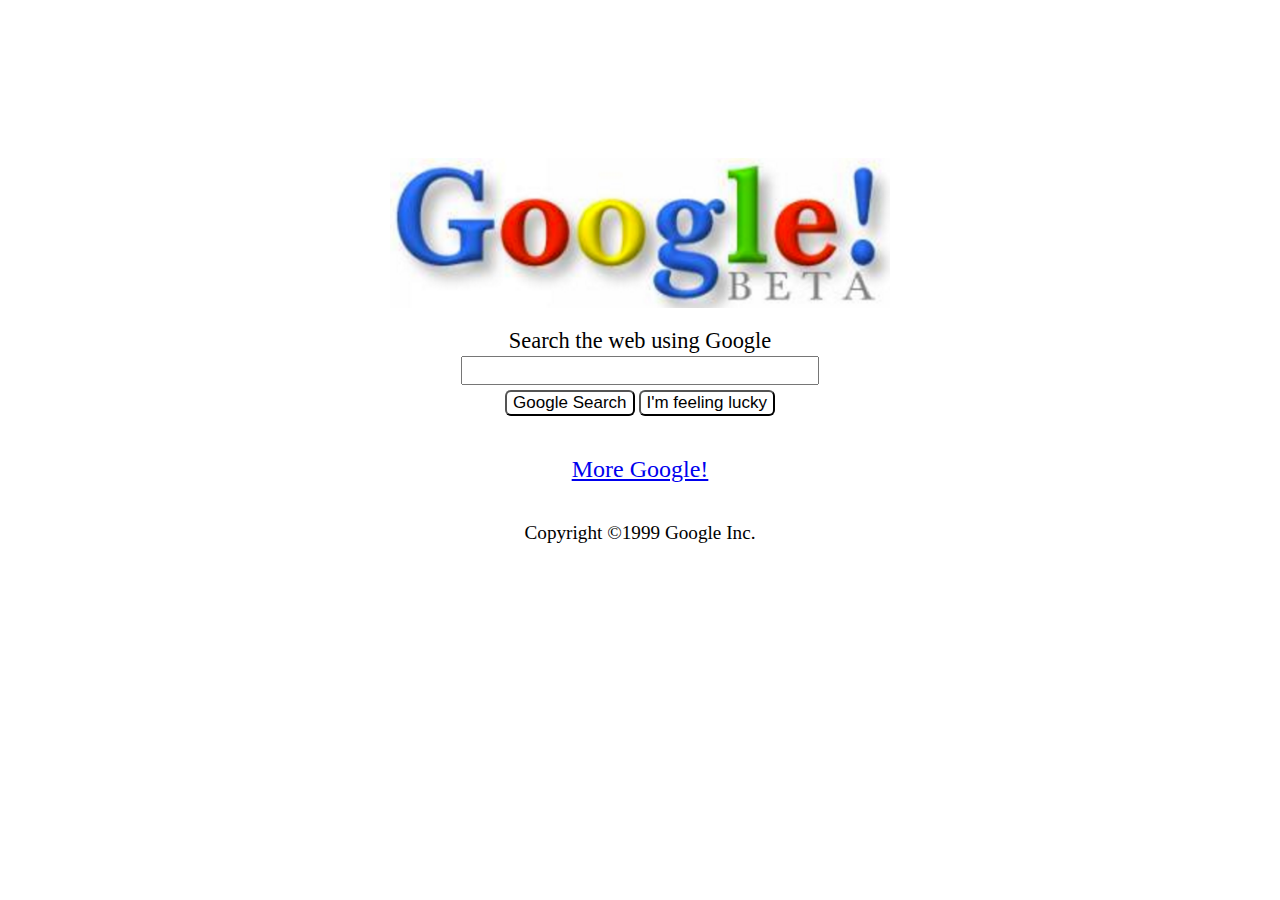
<file: google/index.html>
<!DOCTYPE html>
<html lang="en">

<head>
    <meta charset="UTF-8">
    <title>Google</title>
    <link rel="stylesheet" href="css/style.css">
</head>

<body>
    <div class="main">
        <img src="images/logo.png" alt="google logo">
        <div class="pt">
            <label class="bigger-font-size" for="search">Search the web using Google</label>
            <input id="search" type="text">
        </div>
        <div id="buttons">
            <button class="button">Google Search</button>
            <button class="button">I'm feeling lucky</button>
        </div>
        <div class="pt mt">
            <a href="https://www.google.com/" target="_blank">
                More Google!
            </a>
        </div>

        <div class="copyright pt">
            <p>Copyright &copy;1999 Google Inc.</p>
        </div>
    </div>
</body>

</html>
</file>
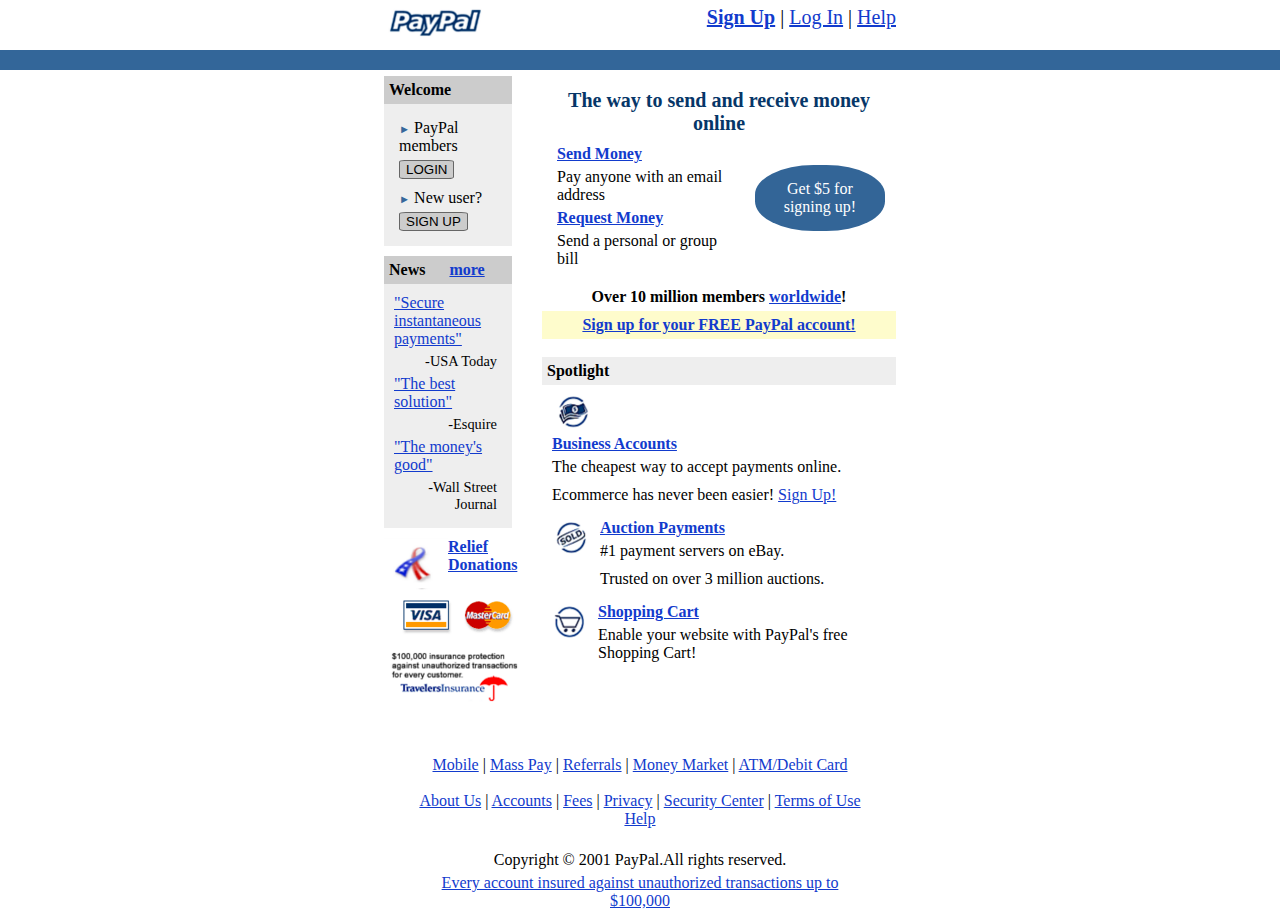
<file: paypal/index.html>
<!DOCTYPE html>
<html lang="en">

<head>
    <meta charset="UTF-8">
    <title>Paypal</title>
    <link rel="stylesheet" href="css/style.css">
</head>

<body>
    <header>
        <div class="container clear">
            <div class="logo-box">
                <img src="images/logo.png" alt="Paypal Logo">
            </div>
            <div class="menu">
                <a href="#" class="bold">Sign Up</a> |
                <a href="#">Log In</a> |
                <a href="#">Help</a>
            </div>
        </div>
        <div id="blue-line"></div>
    </header>
    <section>
        <div class="container flex">
            <div class="left">
                <h3>Welcome</h3>
                <div class="top">
                    <p>
                        <span>►</span> PayPal members <br>
                        <button>Login</button>
                    </p>
                    <p>
                        <span>►</span> New user? <br>
                        <button>sign up</button>
                    </p>
                </div>
                <h3>News &nbsp;&nbsp; &nbsp; <span><a href="">more</a></span></h3>
                <div class="middle">
                    <a href="">"Secure instantaneous payments"</a>
                    <p>-USA Today</p>
                    <a href="">"The best solution"</a>
                    <p>-Esquire</p>
                    <a href="">"The money's good"</a>
                    <p>-Wall Street Journal</p>
                </div>
                <div class="bottom">
                    <div id="bottom-img" class="clear">
                        <img src="images/logo2.png" alt="logo2">
                        <a href="">Relief Donations</a>
                    </div>
                    <img src="images/cards.png" alt="cards-logo">
                    <img src="images/ad.png" alt="ad-image">

                </div>
            </div>
            <div class="right">
                <h1>The way to send and receive money online</h1>
                <div class="box-top clear">
                    <div class="left-text">
                        <a href="">Send Money</a>
                        <p>Pay anyone with an email address</p>
                        <a href="">Request Money</a>
                        <p>Send a personal or group bill</p>
                    </div>
                    <div class="right-logo">
                        <p>Get $5 for <br> signing up!</p>
                    </div>
                </div>
                <p class="bold">
                    Over 10 million members <a href="">worldwide</a>!
                </p>
                <div class="yellow">
                    <a href="">Sign up for your FREE PayPal account!</a>
                </div>
                <br>
                <h3>Spotlight</h3>
                <div class="box-bottom ">
                    <div class="box-sm clear">
                        <div class="box-sm-logo">
                            <img src="images/icon3.png" alt="logo">
                        </div>
                        <div class="box-sm-text">
                            <strong>
                                <a href="">Business Accounts</a></strong> <br>
                            <p>The cheapest way to accept payments online. </p>
                            <p>Ecommerce has never been easier! <a href="">
                                    Sign Up!
                                </a> </p>
                        </div>
                    </div>
                    <div class="box-sm clear">
                        <div class="box-sm-logo">
                            <img src="images/icon1.png" alt="logo">
                        </div>
                        <div class="box-sm-text">
                            <strong>
                                <a href="">Auction Payments</a></strong> <br>
                            <p>#1 payment servers on eBay.</p>
                            <p>Trusted on over 3 million auctions. </p>
                        </div>
                    </div>
                    <div class="box-sm clear">
                        <div class="box-sm-logo">
                            <img src="images/icon2.png" alt="logo">
                        </div>
                        <div class="box-sm-text">
                            <strong>
                                <a href="">Shopping Cart</a></strong> <br>
                            <p>Enable your website with PayPal's free <br>Shopping Cart!</p>
                        </div>
                    </div>
                    <div class="box-sm"></div>
                    <div class="box-sm"></div>

                </div>
            </div>
        </div>
        <div style="width: 450px;" class="container margin-top">

            <a href="">Mobile</a> |
            <a href="">Mass Pay</a> |
            <a href="">Referrals</a> |
            <a href="">Money Market</a> |
            <a href="">ATM/Debit Card</a> <br> <br>
            <a href="">About Us</a> |
            <a href="">Accounts</a> |
            <a href="">Fees</a> |
            <a href="">Privacy</a> |
            <a href="">Security Center</a> |
            <a href="">Terms of Use</a>
            <a href="">Help</a> <br> <br>
            <p>Copyright &copy; 2001 PayPal.All rights reserved. </p>
            <a href="">Every account insured against unauthorized transactions up to $100,000</a>
        </div>
    </section>

</body>

</html>
</file>
<file: google/css/style.css>
div.main {
    padding: 150px;
    text-align: center;

}

.main img {
    width: 500px;
    height: 150px;
    display: block;
    margin: auto;
}

.pt {
    padding-top: 20px;
}

.mt {
    margin-top: 20px;
}

input,
label {
    display: block;
    margin: auto;
    width: 350px;
    margin-bottom: 5px;
    height: 23px;
}

.bigger-font-size {
    font-size: 1.4em;
}

.button {
    font-size: 17px;
    border-radius: 6px;
    background-color: #fff;
}

.button:hover {
    background-color: #F2F2F2;
}

a {
    font-size: 1.5em;
}

.copyright {
    font-size: 1.2em;
}
</file>
<file: paypal/css/style.css>
body {
    margin: 0;
    padding: 0;
    font-size: 1.6rem;
}

p {
    margin: 0;
    padding: .5rem;
}

html {
    font-size: 10px;
}
.bold{
    font-weight: bold;
}

h3 {
    background-color: #CCCCCC;
    color: #000000;
    text-align: left;
    padding: .5rem;
    margin: 0;
    font-size: 1.6rem;
}

.clear::after {
    display: block;
    content: "";
    clear: both;
}

.flex {
    display: flex;
}

.container {
    padding: .6rem 6rem;
    margin: 0 auto;
    width: 40%;
    text-align: center;
}

.logo-box {
    float: left;
}

.menu {
    font-size: 2rem;
    float: right;
    display: inline-block;
}

a {
    color: #123BCD;
}

.bold {
    font-weight: bold;
}

#blue-line {
    height: 20px;
    background-color: #336699;
}

.left {
    box-sizing: border-box;
    width: 25%;
}

.top {
    padding: 1rem;
    text-align: left;
    margin-bottom: 10px;
    background-color: #EEEEEE;
}

.top span {
    color: #35679A;
    font-size: .7em;
}

button {
    background-color: #CCCCCC;
    border: 1px solid rgba(0, 0, 0, .5);
    border-radius: 10%;
    text-transform: uppercase;
    margin-top: .5rem;
}

.middle {
    margin-bottom: 10px;
    background-color: #EEEEEE;
    text-align: left;
    padding: 1rem;
}

.middle p {
    text-align: right;
    font-size: .9em;
}

.bottom {
    text-align: left;
    padding: 0;
}

#bottom-img img {
    height: 40px;
    width: 100%;
}

#bottom-img img,
#bottom-img a {
    vertical-align: top;
    float: left;
    width: 50%;
    height: 50px;
    overflow-x: visible;
    font-weight: bold;
}

.right {
    margin-left: 30px;
    box-sizing: border-box;
    width: 76%;
    height: 500px;
}

h1 {
    font-size: 2rem;
    text-align: center;
    padding: 0;
    color: #063668;
    margin-bottom: 0;
}

.left-text {
    display: inline-block;
    float: left;
    box-sizing: border-box;
    width: 57%;
    margin: 0;
    text-align: left;
    padding: 1rem;
}

.left-text a {
    font-weight: bold;
    padding: .5rem;
}

.right-logo {
    margin: 0;
    display: inline-block;
    float: right;
    box-sizing: border-box;
    width: 43%;
}

.right-logo p {
    background-color: #336597;
    color: white;
    border-radius: 45%;
    padding: 1.5rem;
    width: 100px;
    margin: auto;
    margin-top: 3rem;
}

.yellow {
    background-color: #FEFCCC;
    font-weight: bold;
    padding: .5rem;
}

.right h3 {
    background-color: #EEEEEE;
    margin-bottom: 1rem;
}

.box-sm {
    margin-bottom: 1rem;
}

.box-sm-logo,
.box-sm-text {
    display: inline-block;
    float: left;
    text-align: left;
    padding-left: 1rem;
}

.box-sm-text p {
    padding-left: 0;
}

.margin-top {
    margin-top: 3rem;
}
</file>
